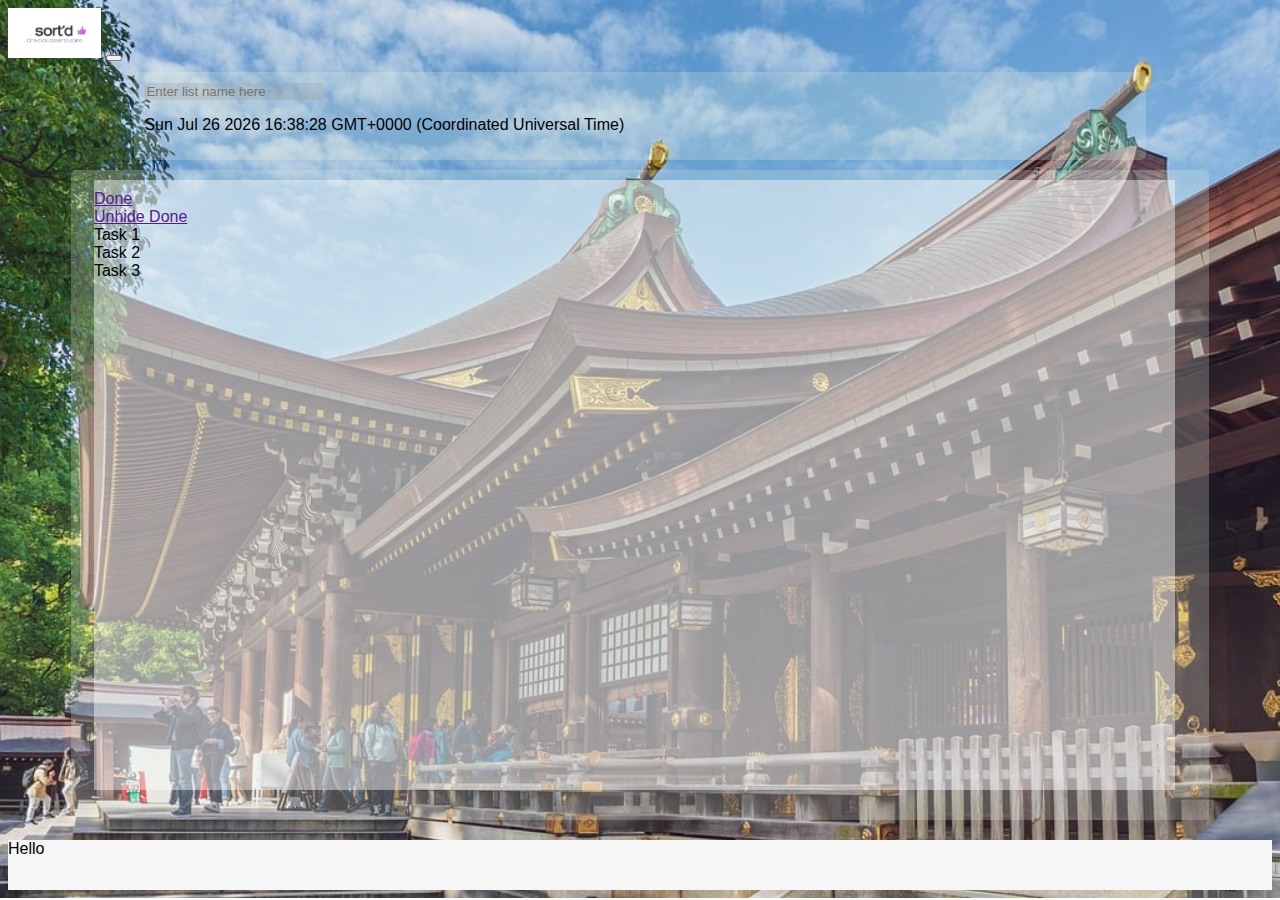
<file: index copy.html>
<!DOCTYPE html>
<html lang="en">
<head>
    <meta charset="UTF-8">
    <meta name="viewport" content="width=device-width, initial-scale=1.0">
    <title>Document</title>
    <!-- Bootstrap CSS-->
    <link href="https://cdn.jsdelivr.net/npm/bootstrap@5.3.6/dist/css/bootstrap.min.css" rel="stylesheet" integrity="sha384-4Q6Gf2aSP4eDXB8Miphtr37CMZZQ5oXLH2yaXMJ2w8e2ZtHTl7GptT4jmndRuHDT" crossorigin="anonymous">
    <link rel="stylesheet" href="assets/scss/style.css">
</head>
<body>
    <header>
        <nav class="navbar navbar-expand-lg bg-body-tertiary">
        <div class="container-fluid">
          <img class="navbar-brand" style="max-width: 200px;" src="/assets/images/sort’d.png" alt=""></a>
          <button class="navbar-toggler" type="button" data-bs-toggle="collapse" data-bs-target="#navbarSupportedContent" aria-controls="navbarSupportedContent" aria-expanded="false" aria-label="Toggle navigation">
            <span class="navbar-toggler-icon"></span>
          </button>
          </div>
        </div>
      </nav>
    </header>
    <main>

        <!-- Task generator -->

        <!-- List Title -->
        <div class="container-fluid list-title">
            <input type="text" name="" id="list-name" placeholder="Enter list name here">
            <p id="time-date"></p>
        </div>

        <!-- Background layer -->
        <div class="container-fluid main-container">

          <!-- 2nd layer -->
          <div class="container-fluid second-container">

          <!-- Done/Unhide done -->
           <a href="" class="switch">Done</a>
           <br>
           <a href="" class="switch">Unhide Done</a>


            <!-- Tasks -->
            <div class="drag-n-drop" id="task-1" draggable="true">Task 1</div>
            <div class="drag-n-drop" id="task-2" draggable="true">Task 2</div>
            <div class="drag-n-drop" id="task-3" draggable="true">Task 3</div>    

          </div>
        </div>
    </main>
    <footer>
        <div class="container-fluid footer-container">
            <p class="footer-text">Hello</p>
        </div>
    </footer>


    <!-- Bootstrap JS -->
    <script src="https://cdn.jsdelivr.net/npm/bootstrap@5.3.6/dist/js/bootstrap.bundle.min.js" integrity="sha384-j1CDi7MgGQ12Z7Qab0qlWQ/Qqz24Gc6BM0thvEMVjHnfYGF0rmFCozFSxQBxwHKO" crossorigin="anonymous"></script>

    <!-- Custom JS -->
     <script src="/assets/js/script.js"></script>
</body>
</html>
</file>
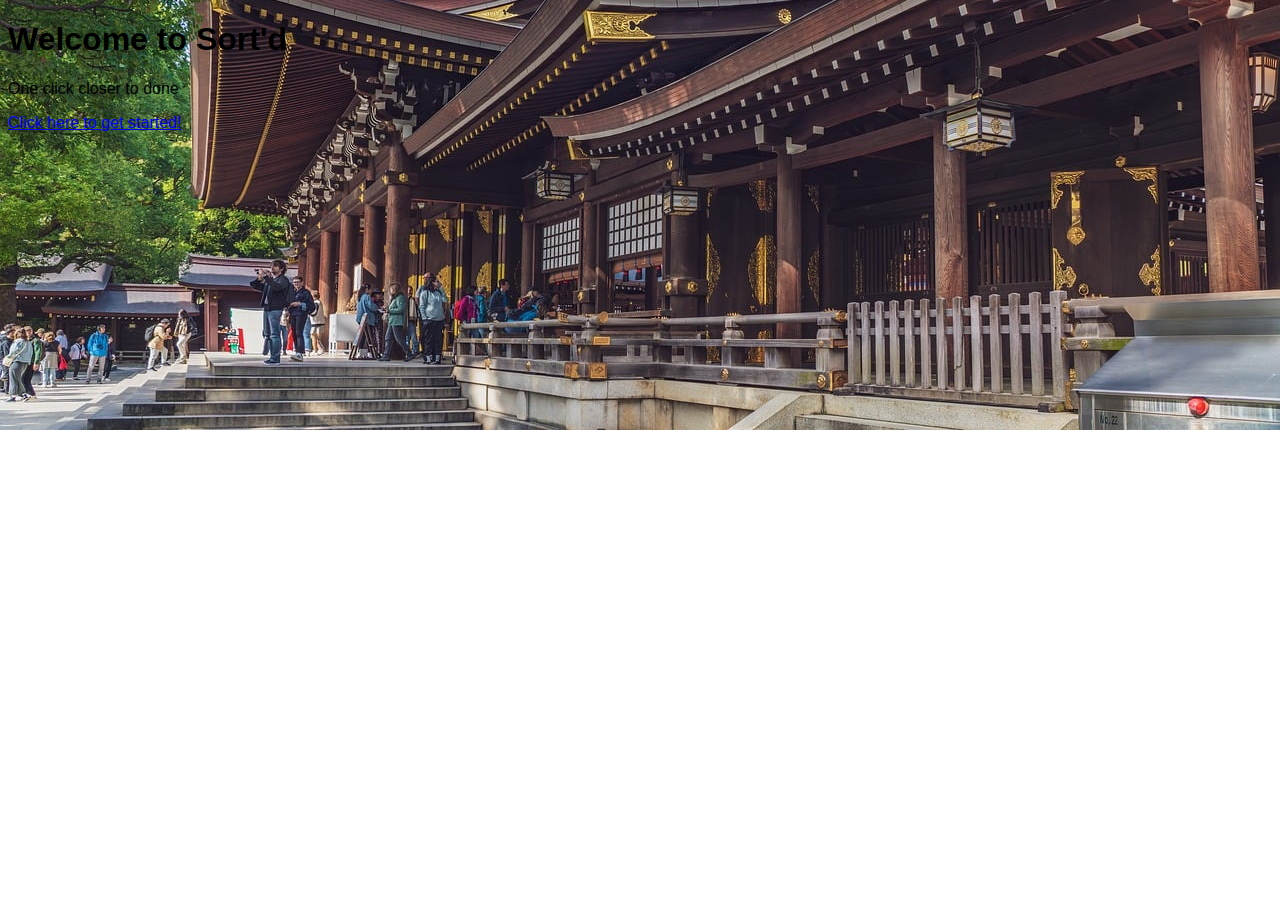
<file: index-landing.html>
<!DOCTYPE html>
<html lang="en">
<head>
    <meta charset="UTF-8">
    <meta name="viewport" content="width=device-width, initial-scale=1.0">
    <title>Welcome to Sort'd</title>
    <!-- Custom CSS -->
     <link rel="stylesheet" href="assets/scss/style.css">  
     <!-- Bootstrap CSS-->
    <link href="https://cdn.jsdelivr.net/npm/bootstrap@5.3.6/dist/css/bootstrap.min.css" rel="stylesheet" integrity="sha384-4Q6Gf2aSP4eDXB8Miphtr37CMZZQ5oXLH2yaXMJ2w8e2ZtHTl7GptT4jmndRuHDT" crossorigin="anonymous">
</head>
<body>
    <main class="landing-page">
        <div class="welcome-landing">
            <div class="welcome-message-cont">
            <h1 id="welcome-message">Welcome to Sort'd</h1>
            <p id="welcome-slogan">One click closer to done</p>
            <a href="list.html">Click here to get started!</a>
            </div>
        </div>
    </main>

    <!-- Bootstrap JS -->
    <script src="https://cdn.jsdelivr.net/npm/bootstrap@5.3.6/dist/js/bootstrap.bundle.min.js" integrity="sha384-j1CDi7MgGQ12Z7Qab0qlWQ/Qqz24Gc6BM0thvEMVjHnfYGF0rmFCozFSxQBxwHKO" crossorigin="anonymous"></script>

</body>
</html>
</file>
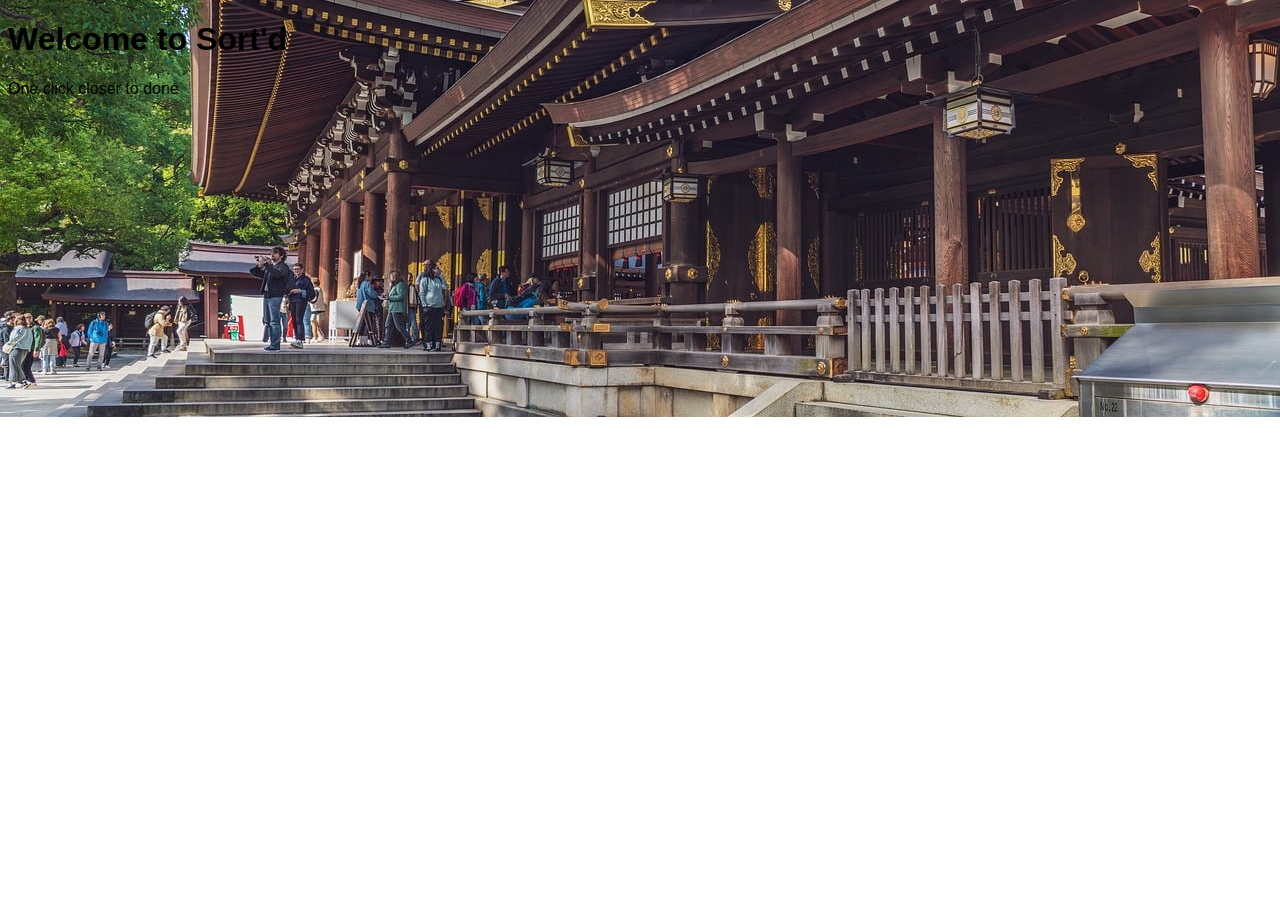
<file: index_landing.html>
<!DOCTYPE html>
<html lang="en">
<head>
    <meta charset="UTF-8">
    <meta name="viewport" content="width=device-width, initial-scale=1.0">
    <title>Welcome to Sort'd</title>
    <!-- Custom CSS -->
     <link rel="stylesheet" href="assets/scss/style.css">
</head>
<body>
    <main class="landing-page">
        <div class="welcome-landing">
            <div class="welcome-message-cont">
            <h1 id="welcome-message">Welcome to Sort'd</h1>
            <p id="welcome-slogan">One click closer to done</p>
            </div>
        </div>
    </main>
</body>
</html>
</file>
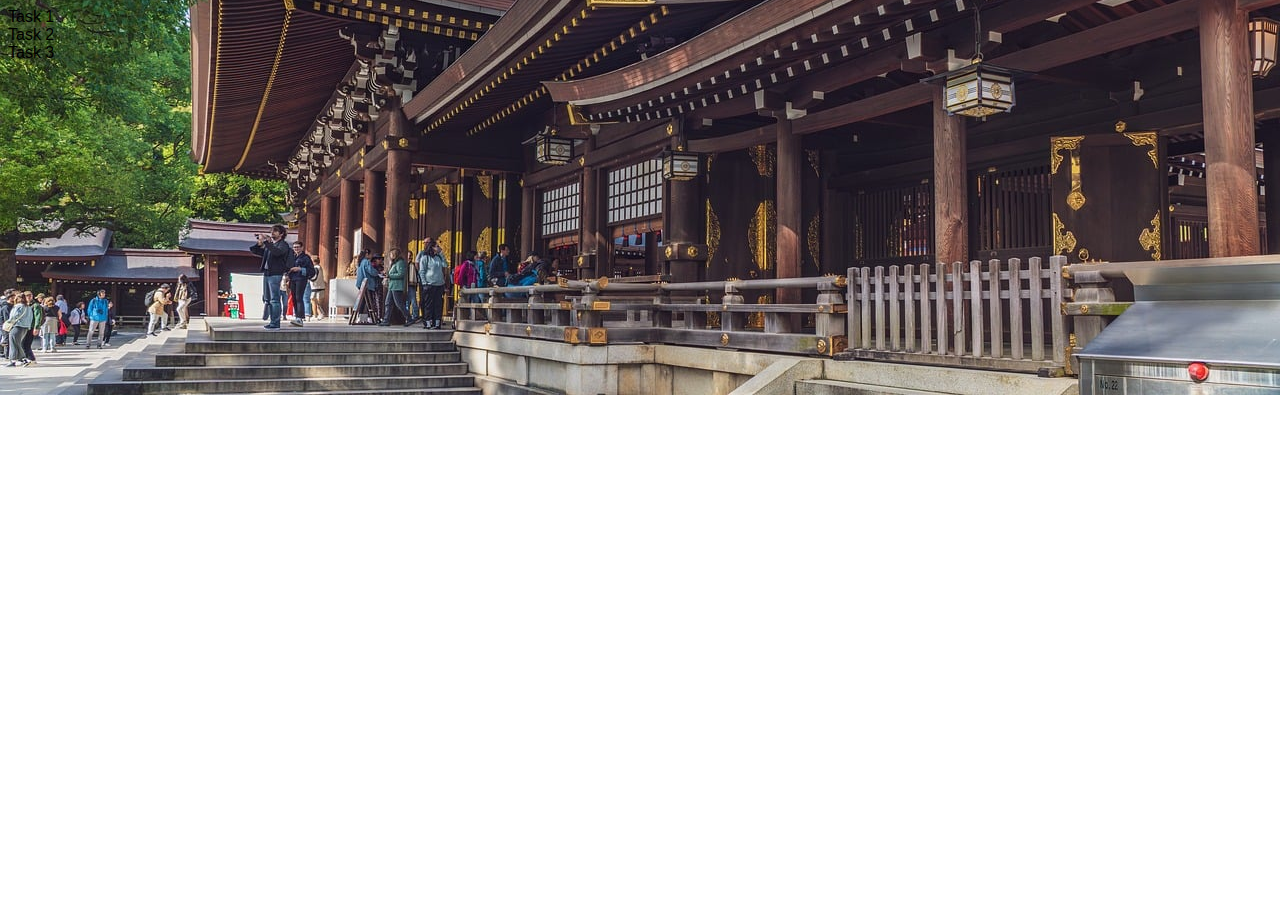
<file: test.html>
<!DOCTYPE html>
<html lang="en">
<head>
    <meta charset="UTF-8">
    <meta name="viewport" content="width=device-width, initial-scale=1.0">
    <title>Document</title>
    <!-- Bootstrap CSS-->
    <link href="https://cdn.jsdelivr.net/npm/bootstrap@5.3.6/dist/css/bootstrap.min.css" rel="stylesheet" integrity="sha384-4Q6Gf2aSP4eDXB8Miphtr37CMZZQ5oXLH2yaXMJ2w8e2ZtHTl7GptT4jmndRuHDT" crossorigin="anonymous">
    <link rel="stylesheet" href="assets/scss/style.css">
</head>
<body>

  <div class="drag-n-drop" id="task-1" draggable="true">Task 1</div>
  <div class="drag-n-drop" id="task-2" draggable="true">Task 2</div>
  <div class="drag-n-drop" id="task-3" draggable="true">Task 3</div>

  <!-- Custom JS -->
  <script src="/assets/js/script.js"></script>
  
  <!-- Bootstrap JS -->
  <script src="https://cdn.jsdelivr.net/npm/bootstrap@5.3.6/dist/js/bootstrap.bundle.min.js" integrity="sha384-j1CDi7MgGQ12Z7Qab0qlWQ/Qqz24Gc6BM0thvEMVjHnfYGF0rmFCozFSxQBxwHKO" crossorigin="anonymous"></script>
  
</body>
</html>
</file>
<file: assets/scss/style.css>
/* SCSS Variables */
* {
  font-family: Hero, sans-serif;
}

/* Body */
body {
  /* This will be the default background on the pages*/
  background: url("/assets/images/meiji-temple-9603371_1280.jpg") no-repeat center center/cover;
}

/* Logo */
.navbar-brand {
  min-width: 50px;
  max-width: 120px;
  max-height: 50px;
}

.list-title, .main-container, .task-container {
  border-radius: 5px;
}

/* List Title container */
.list-title {
  background-color: rgba(229, 243, 227, 0.2352941176);
  min-height: 50px;
  max-width: 80%;
  margin: 10px 10% 10px 10%;
  padding: 10px 10px;
}

#list-name {
  background-color: rgba(161, 164, 164, 0.316);
  border-radius: 5px;
  border: none;
}

/* Main container */
.main-container {
  background-color: rgba(229, 243, 227, 0.2352941176);
  margin: 10px 10px;
  min-height: 600px;
  max-height: 690px;
  max-width: 90%;
  margin: 0 5% 20px 5%;
  padding: 10px 0;
}

.second-container {
  background-color: rgba(255, 255, 255, 0.4352941176);
  margin: 10px 10px;
  min-height: 590px;
  max-width: 95%;
  margin: 0 2% 20px 2%;
  padding: 10px 0;
}

/* Buttons for tasks */
.task-container {
  max-width: 90%;
  background-color: rgb(153, 145, 162);
  padding: 10px 2px;
  margin: 2px 5%;
  border: black 2px;
}

.drag-over {
  border: 2px dashed #00bfff;
  background-color: #eef9ff;
}

.theme-change {
  position: absolute;
  top: 700px;
}

.footer-container {
  background-color: rgb(246, 246, 246);
  height: 50px;
  position: relative;
  bottom: 0;
}

/*# sourceMappingURL=style.css.map */
</file>
